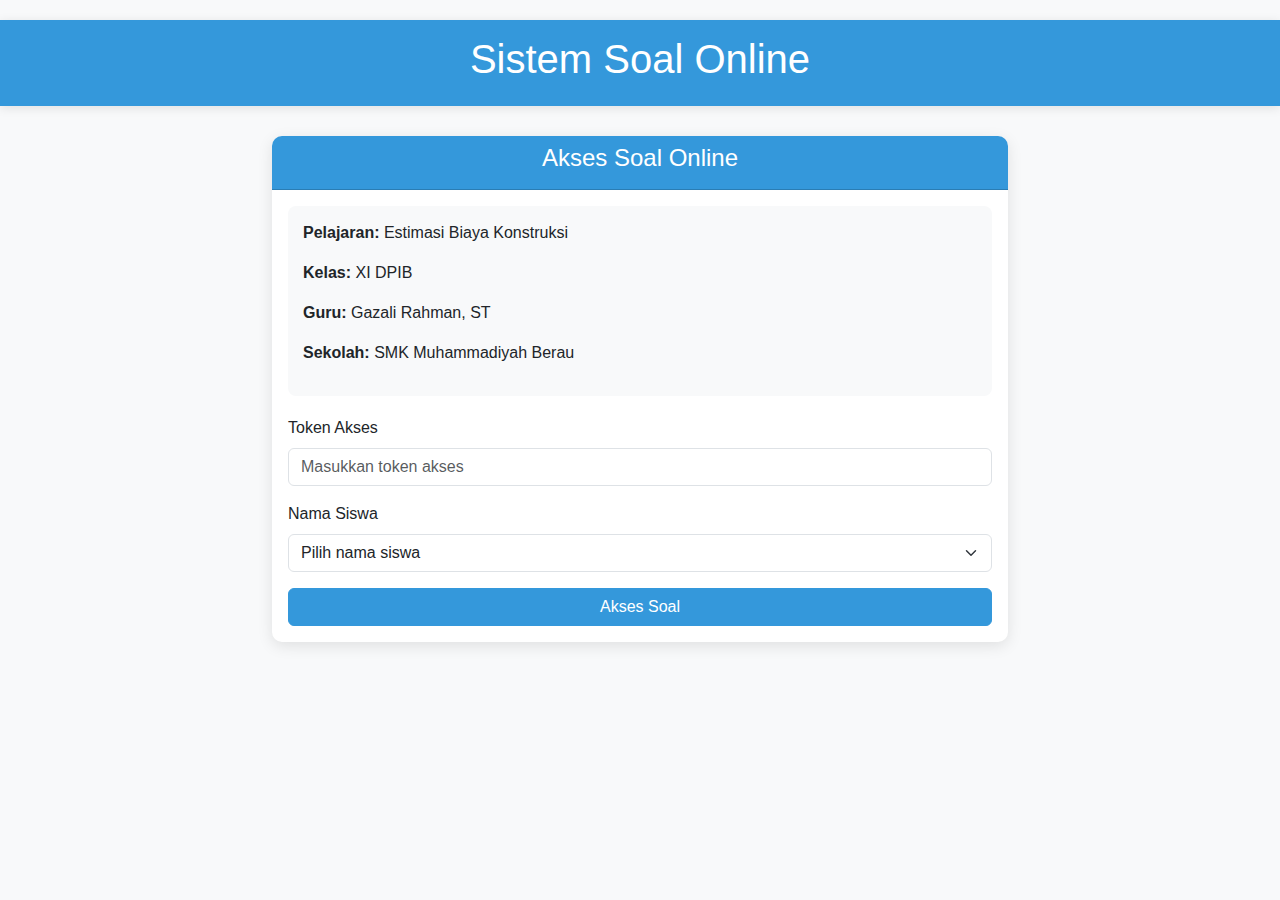
<file: index.html>
<!DOCTYPE html>
<html lang="id">
<head>
    <meta charset="UTF-8">
    <meta name="viewport" content="width=device-width, initial-scale=1.0">
    <title>Soal Online - Estimasi Biaya Konstruksi</title>
    <link href="https://cdn.jsdelivr.net/npm/bootstrap@5.3.0/dist/css/bootstrap.min.css" rel="stylesheet">
    <link rel="stylesheet" href="https://cdn.jsdelivr.net/npm/bootstrap-icons@1.10.0/font/bootstrap-icons.css">
    <style>
        :root {
            --primary-color: #3498db;
            --secondary-color: #2ecc71;
            --danger-color: #e74c3c;
            --dark-color: #2c3e50;
            --light-color: #ecf0f1;
        }
        
        body {
            font-family: 'Segoe UI', Tahoma, Geneva, Verdana, sans-serif;
            background-color: #f8f9fa;
            color: var(--dark-color);
        }
        
        .page {
            display: none;
            min-height: 100vh;
            padding: 20px 0;
        }
        
        .page.active {
            display: block;
        }
        
        .header {
            background-color: var(--primary-color);
            color: white;
            padding: 15px 0;
            margin-bottom: 30px;
            box-shadow: 0 2px 10px rgba(0, 0, 0, 0.1);
        }
        
        .card {
            border-radius: 10px;
            box-shadow: 0 4px 15px rgba(0, 0, 0, 0.1);
            margin-bottom: 20px;
            border: none;
        }
        
        .card-header {
            background-color: var(--primary-color);
            color: white;
            border-radius: 10px 10px 0 0 !important;
            font-weight: 600;
        }
        
        .btn-primary {
            background-color: var(--primary-color);
            border-color: var(--primary-color);
        }
        
        .btn-primary:hover {
            background-color: #2980b9;
            border-color: #2980b9;
        }
        
        .btn-success {
            background-color: var(--secondary-color);
            border-color: var(--secondary-color);
        }
        
        .btn-success:hover {
            background-color: #27ae60;
            border-color: #27ae60;
        }
        
        .timer {
            font-size: 1.5rem;
            font-weight: bold;
            color: var(--danger-color);
        }
        
        .question-nav {
            display: flex;
            justify-content: space-between;
            margin-top: 20px;
        }
        
        .question-numbers {
            display: flex;
            flex-wrap: wrap;
            gap: 8px;
            margin-top: 20px;
        }
        
        .question-number {
            width: 40px;
            height: 40px;
            border-radius: 50%;
            display: flex;
            align-items: center;
            justify-content: center;
            cursor: pointer;
            background-color: #e9ecef;
            border: 1px solid #ced4da;
            transition: all 0.2s;
        }
        
        .question-number:hover {
            background-color: #dee2e6;
        }
        
        .question-number.active {
            background-color: var(--primary-color);
            color: white;
            border-color: var(--primary-color);
        }
        
        .question-number.answered {
            background-color: var(--secondary-color);
            color: white;
            border-color: var(--secondary-color);
        }
        
        .progress-indicator {
            font-weight: 600;
            margin-bottom: 15px;
        }
        
        .result-card {
            text-align: center;
            padding: 30px;
        }
        
        .result-value {
            font-size: 3rem;
            font-weight: bold;
            color: var(--primary-color);
            margin: 20px 0;
        }
        
        .token-validation {
            color: var(--danger-color);
            font-size: 0.9rem;
            margin-top: 5px;
            display: none;
        }
        
        .school-info {
            background-color: #f8f9fa;
            padding: 15px;
            border-radius: 8px;
            margin-bottom: 20px;
        }
        
        .student-list {
            max-height: 200px;
            overflow-y: auto;
        }
        
        @media (max-width: 768px) {
            .question-numbers {
                justify-content: center;
            }
            
            .question-nav {
                flex-direction: column;
                gap: 10px;
            }
        }
    </style>
</head>
<body>
    <!-- Halaman Token -->
    <div id="tokenPage" class="page active">
        <div class="header">
            <div class="container">
                <h1 class="text-center">Sistem Soal Online</h1>
            </div>
        </div>
        
        <div class="container">
            <div class="row justify-content-center">
                <div class="col-md-8">
                    <div class="card">
                        <div class="card-header text-center">
                            <h4>Akses Soal Online</h4>
                        </div>
                        <div class="card-body">
                            <div class="school-info">
                                <p><strong>Pelajaran:</strong> Estimasi Biaya Konstruksi</p>
                                <p><strong>Kelas:</strong> XI DPIB</p>
                                <p><strong>Guru:</strong> Gazali Rahman, ST</p>
                                <p><strong>Sekolah:</strong> SMK Muhammadiyah Berau</p>
                            </div>
                            
                            <div class="mb-3">
                                <label for="tokenInput" class="form-label">Token Akses</label>
                                <input type="text" class="form-control" id="tokenInput" placeholder="Masukkan token akses">
                                <div id="tokenValidation" class="token-validation">Token tidak valid. Silakan coba lagi.</div>
                            </div>
                            
                            <div class="mb-3">
                                <label for="studentSelect" class="form-label">Nama Siswa</label>
                                <select class="form-select" id="studentSelect">
                                    <option value="" selected disabled>Pilih nama siswa</option>
                                    <option value="Ahmad Luthfi Zulfikar">Ahmad Luthfi Zulfikar</option>
                                    <option value="Anjanitha">Anjanitha</option>
                                    <option value="Aufa Barraq Yauqi Gunawan">Aufa Barraq Yauqi Gunawan</option>
                                    <option value="Daffa Ahmad Zaki">Daffa Ahmad Zaki</option>
                                    <option value="Dimas Setiawan">Dimas Setiawan</option>
                                    <option value="Ihsan Syariif Maulana Purwanto">Ihsan Syariif Maulana Purwanto</option>
                                    <option value="Mahmud Ahmadinejad">Mahmud Ahmadinejad</option>
                                    <option value="Muhammad Nazril Al-Maheza">Muhammad Nazril Al-Maheza</option>
                                    <option value="Muhammad Raihan Zain">Muhammad Raihan Zain</option>
                                    <option value="Nadya Ayu Putri">Nadya Ayu Putri</option>
                                    <option value="Natasya Fardela">Natasya Fardela</option>
                                    <option value="Nur Aulia">Nur Aulia</option>
                                    <option value="Riana">Riana</option>
                                    <option value="Riski Aditiya Pratama">Riski Aditiya Pratama</option>
                                    <option value="Sintiya Bella">Sintiya Bella</option>
                                </select>
                            </div>
                            
                            <div class="d-grid">
                                <button id="accessBtn" class="btn btn-primary">Akses Soal</button>
                            </div>
                        </div>
                    </div>
                </div>
            </div>
        </div>
    </div>
    
    <!-- Halaman Soal -->
    <div id="questionPage" class="page">
        <div class="header">
            <div class="container d-flex justify-content-between align-items-center">
                <div>
                    <h4>Estimasi Biaya Konstruksi - XI DPIB</h4>
                </div>
                <div class="d-flex align-items-center">
                    <div class="timer me-3">
                        <i class="bi bi-clock-fill"></i> <span id="timer">25:00</span>
                    </div>
                    <button id="submitBtn" class="btn btn-danger">Kumpulkan</button>
                </div>
            </div>
        </div>
        
        <div class="container">
            <div class="row">
                <div class="col-lg-8">
                    <div class="card">
                        <div class="card-header">
                            <div class="progress-indicator">Soal <span id="currentQuestion">1</span>/30</div>
                        </div>
                        <div class="card-body">
                            <div id="questionContainer">
                                <!-- Pertanyaan akan dimuat di sini -->
                            </div>
                            
                            <div class="question-nav">
                                <button id="prevBtn" class="btn btn-outline-primary" disabled>
                                    <i class="bi bi-arrow-left"></i> Sebelumnya
                                </button>
                                <button id="nextBtn" class="btn btn-outline-primary">
                                    Selanjutnya <i class="bi bi-arrow-right"></i>
                                </button>
                            </div>
                        </div>
                    </div>
                </div>
                
                <div class="col-lg-4">
                    <div class="card">
                        <div class="card-header">
                            Navigasi Soal
                        </div>
                        <div class="card-body">
                            <div class="question-numbers" id="questionNumbers">
                                <!-- Nomor soal akan dimuat di sini -->
                            </div>
                        </div>
                    </div>
                </div>
            </div>
        </div>
    </div>
    
    <!-- Halaman Hasil -->
    <div id="resultPage" class="page">
        <div class="header">
            <div class="container">
                <h1 class="text-center">Hasil Tes</h1>
            </div>
        </div>
        
        <div class="container">
            <div class="row justify-content-center">
                <div class="col-md-8">
                    <div class="card result-card">
                        <div class="card-body">
                            <h3>Terima Kasih</h3>
                            <p>Anda telah menyelesaikan tes Estimasi Biaya Konstruksi</p>
                            
                            <div class="result-value" id="scoreValue">0</div>
                            
                            <div class="mb-4">
                                <p><strong>Nama:</strong> <span id="studentName"></span></p>
                                <p><strong>Kelas:</strong> XI DPIB</p>
                            </div>
                            
                            <div class="d-flex justify-content-center gap-3">
                                <button id="shareBtn" class="btn btn-primary">
                                    <i class="bi bi-share"></i> Share Hasil
                                </button>
                                <button id="retryBtn" class="btn btn-success">
                                    <i class="bi bi-arrow-clockwise"></i> Ulangi Tes
                                </button>
                            </div>
                        </div>
                    </div>
                </div>
            </div>
        </div>
    </div>
    
    <script>
        // Data token valid
        const validTokens = ["EBK2023", "KONSTRUKSI", "XI2023", "DPIB123"];
        
        // Data siswa
        const students = [
            "Ahmad Luthfi Zulfikar",
            "Anjanitha",
            "Aufa Barraq Yauqi Gunawan",
            "Daffa Ahmad Zaki",
            "Dimas Setiawan",
            "Ihsan Syariif Maulana Purwanto",
            "Mahmud Ahmadinejad",
            "Muhammad Nazril Al-Maheza",
            "Muhammad Raihan Zain",
            "Nadya Ayu Putri",
            "Natasya Fardela",
            "Nur Aulia",
            "Riana",
            "Riski Aditiya Pratama",
            "Sintiya Bella"
        ];
        
        // Bank soal (40 soal)
        const questionBank = [
            {
                question: "Estimasi biaya konstruksi adalah …",
                options: [
                    "Proses perencanaan desain bangunan",
                    "Perkiraan biaya yang dibutuhkan untuk menyelesaikan suatu proyek",
                    "Pengawasan terhadap jalannya proyek",
                    "Penilaian kualitas bahan",
                    "Pelaksanaan pekerjaan di lapangan"
                ],
                correctAnswer: 1
            },
            {
                question: "Tujuan utama estimasi biaya adalah …",
                options: [
                    "Menentukan keuntungan kontraktor",
                    "Mengetahui kebutuhan biaya dan sumber daya proyek",
                    "Menentukan waktu pelaksanaan proyek",
                    "Menentukan metode pelaksanaan",
                    "Menghitung keuntungan investor"
                ],
                correctAnswer: 1
            },
            {
                question: "Dokumen penting dalam proses estimasi adalah …",
                options: [
                    "Laporan harian",
                    "Gambar kerja (shop drawing)",
                    "Daftar hadir pekerja",
                    "Surat kontrak kerja",
                    "Kuitansi pembelian bahan"
                ],
                correctAnswer: 1
            },
            {
                question: "Orang yang bertanggung jawab melakukan estimasi biaya disebut …",
                options: [
                    "Arsitek",
                    "Quantity Surveyor",
                    "Mandor",
                    "Drafter",
                    "Site Engineer"
                ],
                correctAnswer: 1
            },
            {
                question: "Estimasi biaya termasuk dalam tahap …",
                options: [
                    "Pelaksanaan",
                    "Perencanaan",
                    "Pemeliharaan",
                    "Pengawasan",
                    "Serah terima proyek"
                ],
                correctAnswer: 1
            },
            {
                question: "Estimasi pendahuluan biasanya digunakan pada …",
                options: [
                    "Tahap desain akhir",
                    "Tahap perencanaan awal",
                    "Saat pelaksanaan proyek",
                    "Setelah proyek selesai",
                    "Pada laporan keuangan"
                ],
                correctAnswer: 1
            },
            {
                question: "Estimasi detail dilakukan untuk …",
                options: [
                    "Mendapatkan harga pasti proyek",
                    "Menentukan ide desain",
                    "Mengukur kemajuan pekerjaan",
                    "Mengetahui kebutuhan alat",
                    "Menentukan waktu pelaksanaan"
                ],
                correctAnswer: 0
            },
            {
                question: "Estimasi cepat sering disebut juga …",
                options: [
                    "Detail estimate",
                    "Preliminary estimate",
                    "Budget estimate",
                    "Quantity estimate",
                    "Total estimate"
                ],
                correctAnswer: 1
            },
            {
                question: "Hasil dari proses estimasi biaya adalah …",
                options: [
                    "Rencana Anggaran Biaya (RAB)",
                    "Gambar kerja",
                    "Jadwal kerja",
                    "Laporan progres",
                    "Surat perintah kerja"
                ],
                correctAnswer: 0
            },
            {
                question: "Faktor utama yang mempengaruhi hasil estimasi adalah …",
                options: [
                    "Warna cat",
                    "Desain interior",
                    "Harga bahan dan upah tenaga kerja",
                    "Lokasi kantor",
                    "Cuaca harian"
                ],
                correctAnswer: 2
            },
            {
                question: "Volume pekerjaan dihitung berdasarkan …",
                options: [
                    "Gambar rencana",
                    "Estimasi biaya",
                    "Jumlah pekerja",
                    "Daftar bahan",
                    "Rencana kerja"
                ],
                correctAnswer: 0
            },
            {
                question: "Volume beton untuk balok dihitung dengan rumus …",
                options: [
                    "Panjang × Lebar",
                    "Panjang × Tinggi",
                    "Panjang × Lebar × Tinggi",
                    "Lebar × Tinggi",
                    "Luas × Tebal"
                ],
                correctAnswer: 2
            },
            {
                question: "Satuan volume untuk pekerjaan pasangan bata adalah …",
                options: [
                    "m²",
                    "m³",
                    "liter",
                    "kg",
                    "unit"
                ],
                correctAnswer: 1
            },
            {
                question: "Volume pekerjaan plesteran dinyatakan dalam satuan …",
                options: [
                    "m²",
                    "m³",
                    "m",
                    "liter",
                    "kg"
                ],
                correctAnswer: 0
            },
            {
                question: "Volume pekerjaan galian tanah dihitung berdasarkan …",
                options: [
                    "Luas dinding",
                    "Luas atap",
                    "Panjang × Lebar × Kedalaman",
                    "Panjang × Lebar × Tinggi bangunan",
                    "Volume pondasi"
                ],
                correctAnswer: 2
            },
            {
                question: "Analisa harga satuan pekerjaan digunakan untuk …",
                options: [
                    "Menentukan waktu kerja",
                    "Menghitung kebutuhan bahan dan upah",
                    "Mengatur jadwal proyek",
                    "Mengawasi pelaksanaan",
                    "Menentukan bentuk bangunan"
                ],
                correctAnswer: 1
            },
            {
                question: "Satuan upah tenaga kerja biasanya dinyatakan dalam …",
                options: [
                    "Rupiah per jam",
                    "Rupiah per hari",
                    "Rupiah per meter",
                    "Rupiah per proyek",
                    "Rupiah per unit"
                ],
                correctAnswer: 1
            },
            {
                question: "Dalam AHS, koefisien menunjukkan …",
                options: [
                    "Lama waktu kerja",
                    "Banyaknya bahan atau tenaga per satuan pekerjaan",
                    "Jenis bahan yang dipakai",
                    "Harga bahan per satuan",
                    "Jumlah pekerja"
                ],
                correctAnswer: 1
            },
            {
                question: "Komponen utama dalam analisa harga satuan meliputi …",
                options: [
                    "Bahan, upah, alat",
                    "Cuaca, waktu, lokasi",
                    "Desain, gambar, laporan",
                    "Nilai proyek, keuntungan, pajak",
                    "Beton, baja, cat"
                ],
                correctAnswer: 0
            },
            {
                question: "Hasil akhir dari analisa harga satuan adalah …",
                options: [
                    "Total volume",
                    "Harga satuan pekerjaan",
                    "Jumlah pekerja",
                    "Waktu pelaksanaan",
                    "Jenis alat"
                ],
                correctAnswer: 1
            },
            {
                question: "Dalam menghitung kebutuhan bahan, data utama yang diperlukan adalah …",
                options: [
                    "Nama proyek",
                    "Volume pekerjaan",
                    "Gaji mandor",
                    "Jumlah pekerja",
                    "Lama proyek"
                ],
                correctAnswer: 1
            },
            {
                question: "Harga bahan bangunan dapat diperoleh dari …",
                options: [
                    "Surat kontrak",
                    "Pasar setempat atau toko bangunan",
                    "Gambar kerja",
                    "Laporan harian",
                    "Laporan keuangan"
                ],
                correctAnswer: 1
            },
            {
                question: "Perhitungan upah harus memperhatikan …",
                options: [
                    "Jarak proyek",
                    "Jenis pekerjaan dan tingkat keahlian tenaga",
                    "Cuaca",
                    "Jenis bahan",
                    "Waktu pengiriman bahan"
                ],
                correctAnswer: 1
            },
            {
                question: "Dalam analisa pekerjaan beton, bahan utama yang dihitung adalah …",
                options: [
                    "Pasir, semen, batu pecah, air",
                    "Semen, tanah liat, cat",
                    "Batu bata, pasir, kayu",
                    "Baja, paku, kayu",
                    "Tanah, air, batu bata"
                ],
                correctAnswer: 0
            },
            {
                question: "Upah pekerjaan plesteran termasuk dalam kelompok …",
                options: [
                    "Tenaga kasar",
                    "Tukang batu",
                    "Tukang kayu",
                    "Tukang las",
                    "Tukang besi"
                ],
                correctAnswer: 1
            },
            {
                question: "RAB merupakan singkatan dari …",
                options: [
                    "Rencana Analisis Bangunan",
                    "Rencana Anggaran Biaya",
                    "Rancangan Anggaran Bangunan",
                    "Rencana Awal Bangunan",
                    "Rincian Anggaran Biaya"
                ],
                correctAnswer: 1
            },
            {
                question: "Fungsi utama RAB adalah …",
                options: [
                    "Sebagai pedoman biaya pembangunan",
                    "Sebagai laporan keuangan akhir",
                    "Sebagai daftar tenaga kerja",
                    "Sebagai pengganti gambar kerja",
                    "Sebagai laporan proyek"
                ],
                correctAnswer: 0
            },
            {
                question: "RAB disusun berdasarkan …",
                options: [
                    "Hasil survei dan volume pekerjaan",
                    "Harga jual bangunan",
                    "Gambar pelaksanaan",
                    "Waktu proyek",
                    "Gaji pegawai"
                ],
                correctAnswer: 0
            },
            {
                question: "RAB disusun oleh …",
                options: [
                    "Mandor",
                    "Quantity Surveyor atau estimator",
                    "Kepala sekolah",
                    "Drafter",
                    "Pekerja lapangan"
                ],
                correctAnswer: 1
            },
            {
                question: "Dalam tabel RAB, kolom paling kanan biasanya menunjukkan …",
                options: [
                    "Volume",
                    "Satuan",
                    "Jumlah biaya",
                    "Jenis pekerjaan",
                    "Harga satuan"
                ],
                correctAnswer: 2
            },
            {
                question: "Laporan kemajuan pekerjaan disebut …",
                options: [
                    "RAB",
                    "RAP",
                    "Progress report",
                    "Surat perintah kerja",
                    "Data harian"
                ],
                correctAnswer: 2
            },
            {
                question: "Jika terjadi perubahan harga bahan di lapangan, maka …",
                options: [
                    "Tidak perlu dicatat",
                    "Harus diperbarui dalam laporan biaya",
                    "Diabaikan",
                    "Disesuaikan dengan laporan lama",
                    "Hanya disampaikan secara lisan"
                ],
                correctAnswer: 1
            },
            {
                question: "Selisih antara biaya rencana dan biaya aktual disebut …",
                options: [
                    "Laba",
                    "Kerugian",
                    "Deviasi biaya",
                    "Surplus",
                    "Anggaran tambahan"
                ],
                correctAnswer: 2
            },
            {
                question: "Dalam proyek konstruksi, keuntungan kontraktor disebut …",
                options: [
                    "Overhead",
                    "Profit",
                    "Margin",
                    "Deviasi",
                    "Selisih"
                ],
                correctAnswer: 1
            },
            {
                question: "Biaya tidak langsung dalam proyek contohnya …",
                options: [
                    "Upah tukang",
                    "Sewa alat berat",
                    "Bahan semen",
                    "Batu bata",
                    "Besi tulangan"
                ],
                correctAnswer: 1
            },
            {
                question: "Untuk menghemat biaya proyek, estimator harus …",
                options: [
                    "Mengurangi bahan tanpa perhitungan",
                    "Menggunakan bahan sesuai kebutuhan",
                    "Mengabaikan standar mutu",
                    "Mengurangi jumlah pekerja tanpa analisa",
                    "Mempercepat proyek tanpa kontrol"
                ],
                correctAnswer: 1
            },
            {
                question: "Analisa harga satuan dapat digunakan untuk …",
                options: [
                    "Mengetahui efisiensi pekerjaan",
                    "Menghitung jumlah bahan saja",
                    "Mengatur waktu proyek",
                    "Menentukan desain bangunan",
                    "Menentukan warna cat"
                ],
                correctAnswer: 0
            },
            {
                question: "Overhead cost mencakup …",
                options: [
                    "Biaya langsung pekerjaan",
                    "Biaya administrasi dan operasional proyek",
                    "Biaya bahan utama",
                    "Biaya sewa alat",
                    "Biaya pekerja lapangan"
                ],
                correctAnswer: 1
            },
            {
                question: "RAB yang baik harus …",
                options: [
                    "Disusun berdasarkan perkiraan umum",
                    "Disusun berdasarkan data dan analisa yang akurat",
                    "Dikerjakan tanpa gambar kerja",
                    "Tidak perlu dicek ulang",
                    "Mengabaikan faktor lokasi"
                ],
                correctAnswer: 1
            },
            {
                question: "Hasil akhir dari seluruh perhitungan estimasi biaya adalah …",
                options: [
                    "Gambar rencana",
                    "Rencana Anggaran Biaya total proyek",
                    "Laporan harian",
                    "Analisa waktu",
                    "Gaji pekerja"
                ],
                correctAnswer: 1
            }
        ];
        
        // Variabel global
        let currentStudent = "";
        let currentQuestions = [];
        let currentQuestionIndex = 0;
        let userAnswers = [];
        let timerInterval;
        let timeRemaining = 25 * 60; // 25 menit dalam detik
        
        // DOM Elements
        const tokenPage = document.getElementById('tokenPage');
        const questionPage = document.getElementById('questionPage');
        const resultPage = document.getElementById('resultPage');
        const tokenInput = document.getElementById('tokenInput');
        const tokenValidation = document.getElementById('tokenValidation');
        const studentSelect = document.getElementById('studentSelect');
        const accessBtn = document.getElementById('accessBtn');
        const timer = document.getElementById('timer');
        const submitBtn = document.getElementById('submitBtn');
        const questionContainer = document.getElementById('questionContainer');
        const currentQuestionSpan = document.getElementById('currentQuestion');
        const prevBtn = document.getElementById('prevBtn');
        const nextBtn = document.getElementById('nextBtn');
        const questionNumbers = document.getElementById('questionNumbers');
        const scoreValue = document.getElementById('scoreValue');
        const studentName = document.getElementById('studentName');
        const shareBtn = document.getElementById('shareBtn');
        const retryBtn = document.getElementById('retryBtn');
        
        // Event Listeners
        accessBtn.addEventListener('click', validateToken);
        submitBtn.addEventListener('click', submitQuiz);
        prevBtn.addEventListener('click', showPreviousQuestion);
        nextBtn.addEventListener('click', showNextQuestion);
        shareBtn.addEventListener('click', shareResult);
        retryBtn.addEventListener('click', retryQuiz);
        
        // Validasi token
        function validateToken() {
            const token = tokenInput.value.trim();
            const student = studentSelect.value;
            
            if (!token) {
                tokenValidation.style.display = 'block';
                tokenValidation.textContent = 'Token harus diisi';
                return;
            }
            
            if (!student) {
                tokenValidation.style.display = 'block';
                tokenValidation.textContent = 'Pilih nama siswa terlebih dahulu';
                return;
            }
            
            if (validTokens.includes(token.toUpperCase())) {
                currentStudent = student;
                startQuiz();
            } else {
                tokenValidation.style.display = 'block';
                tokenValidation.textContent = 'Token tidak valid. Silakan coba lagi.';
            }
        }
        
        // Memulai kuis
        function startQuiz() {
            // Reset variabel
            currentQuestionIndex = 0;
            userAnswers = new Array(30).fill(-1);
            timeRemaining = 25 * 60;
            
            // Acak soal
            currentQuestions = getRandomQuestions(30);
            
            // Tampilkan halaman soal
            tokenPage.classList.remove('active');
            questionPage.classList.add('active');
            
            // Render navigasi soal
            renderQuestionNumbers();
            
            // Tampilkan soal pertama
            showQuestion(0);
            
            // Mulai timer
            startTimer();
        }
        
        // Mendapatkan soal acak
        function getRandomQuestions(count) {
            const shuffled = [...questionBank].sort(() => 0.5 - Math.random());
            return shuffled.slice(0, count);
        }
        
        // Render nomor soal
        function renderQuestionNumbers() {
            questionNumbers.innerHTML = '';
            for (let i = 0; i < 30; i++) {
                const numberDiv = document.createElement('div');
                numberDiv.className = 'question-number';
                numberDiv.textContent = i + 1;
                numberDiv.addEventListener('click', () => showQuestion(i));
                questionNumbers.appendChild(numberDiv);
            }
        }
        
        // Menampilkan soal
        function showQuestion(index) {
            currentQuestionIndex = index;
            const question = currentQuestions[index];
            
            // Update progress
            currentQuestionSpan.textContent = index + 1;
            
            // Update tombol navigasi
            prevBtn.disabled = index === 0;
            nextBtn.disabled = index === 29;
            
            // Update highlight nomor soal
            document.querySelectorAll('.question-number').forEach((el, i) => {
                el.classList.remove('active');
                if (i === index) {
                    el.classList.add('active');
                }
                if (userAnswers[i] !== -1) {
                    el.classList.add('answered');
                } else {
                    el.classList.remove('answered');
                }
            });
            
            // Render soal
            questionContainer.innerHTML = `
                <h5>${question.question}</h5>
                <div class="mt-3">
                    ${question.options.map((option, i) => `
                        <div class="form-check mb-2">
                            <input class="form-check-input" type="radio" name="answer" id="option${i}" value="${i}" ${userAnswers[index] === i ? 'checked' : ''}>
                            <label class="form-check-label" for="option${i}">
                                ${option}
                            </label>
                        </div>
                    `).join('')}
                </div>
            `;
            
            // Tambahkan event listener untuk pilihan jawaban
            document.querySelectorAll('input[name="answer"]').forEach(input => {
                input.addEventListener('change', function() {
                    userAnswers[index] = parseInt(this.value);
                    updateQuestionNumbers();
                });
            });
        }
        
        // Update status nomor soal
        function updateQuestionNumbers() {
            document.querySelectorAll('.question-number').forEach((el, i) => {
                if (userAnswers[i] !== -1) {
                    el.classList.add('answered');
                } else {
                    el.classList.remove('answered');
                }
            });
        }
        
        // Menampilkan soal sebelumnya
        function showPreviousQuestion() {
            if (currentQuestionIndex > 0) {
                showQuestion(currentQuestionIndex - 1);
            }
        }
        
        // Menampilkan soal berikutnya
        function showNextQuestion() {
            if (currentQuestionIndex < 29) {
                showQuestion(currentQuestionIndex + 1);
            }
        }
        
        // Memulai timer
        function startTimer() {
            updateTimerDisplay();
            timerInterval = setInterval(() => {
                timeRemaining--;
                updateTimerDisplay();
                
                if (timeRemaining <= 0) {
                    clearInterval(timerInterval);
                    submitQuiz();
                }
            }, 1000);
        }
        
        // Update tampilan timer
        function updateTimerDisplay() {
            const minutes = Math.floor(timeRemaining / 60);
            const seconds = timeRemaining % 60;
            timer.textContent = `${minutes.toString().padStart(2, '0')}:${seconds.toString().padStart(2, '0')}`;
            
            // Ubah warna timer jika kurang dari 5 menit
            if (timeRemaining <= 5 * 60) {
                timer.style.color = 'var(--danger-color)';
            }
        }
        
        // Submit kuis
        function submitQuiz() {
            clearInterval(timerInterval);
            
            // Hitung nilai
            let correctAnswers = 0;
            for (let i = 0; i < 30; i++) {
                if (userAnswers[i] === currentQuestions[i].correctAnswer) {
                    correctAnswers++;
                }
            }
            
            const score = Math.round((correctAnswers / 30) * 100);
            
            // Simpan hasil ke Google Sheets (melalui fungsi simulasi)
            saveResultToGoogleSheet(currentStudent, score);
            
            // Tampilkan halaman hasil
            questionPage.classList.remove('active');
            resultPage.classList.add('active');
            
            // Tampilkan hasil
            scoreValue.textContent = score;
            studentName.textContent = currentStudent;
        }

        // Ganti URL_GOOGLE_APPS_SCRIPT dengan URL web app Anda
            fetch('https://script.google.com/macros/s/AKfycbyErQPlncI4_1WgUbwW79MsevC-8ezp4w11W95M5lYTNwrbHCoYxjrMwBuUkdHQVDBo/exec', {
                method: 'POST',
                headers: {
                    'Content-Type': 'application/json'
                },
                body: JSON.stringify({
                    nama: studentName,
                    kelas: 'XI DPIB',
                    nilai: score,
                    timestamp: new Date().toISOString()
                })
            })
            .then(response => response.json())
            .then(data => {
                console.log('Success:', data);
            })
            .catch(error => {
                console.error('Error:', error);
            });
        
        
        // Share hasil
        function shareResult() {
            const score = scoreValue.textContent;
            const text = `Saya ${currentStudent} dari kelas XI DPIB telah menyelesaikan tes Estimasi Biaya Konstruksi dengan nilai ${score}.`;
            
            if (navigator.share) {
                navigator.share({
                    title: 'Hasil Tes Estimasi Biaya Konstruksi',
                    text: text
                });
            } else {
                // Fallback untuk browser yang tidak mendukung Web Share API
                const textarea = document.createElement('textarea');
                textarea.value = text;
                document.body.appendChild(textarea);
                textarea.select();
                document.execCommand('copy');
                document.body.removeChild(textarea);
                
                alert('Teks telah disalin ke clipboard. Anda bisa menempelkannya di mana saja.');
            }
        }
        
        // Ulangi tes
        function retryQuiz() {
            resultPage.classList.remove('active');
            tokenPage.classList.add('active');
            
            // Reset form
            tokenInput.value = '';
            studentSelect.value = '';
            tokenValidation.style.display = 'none';
        }
    </script>
</body>

</html>
</file>
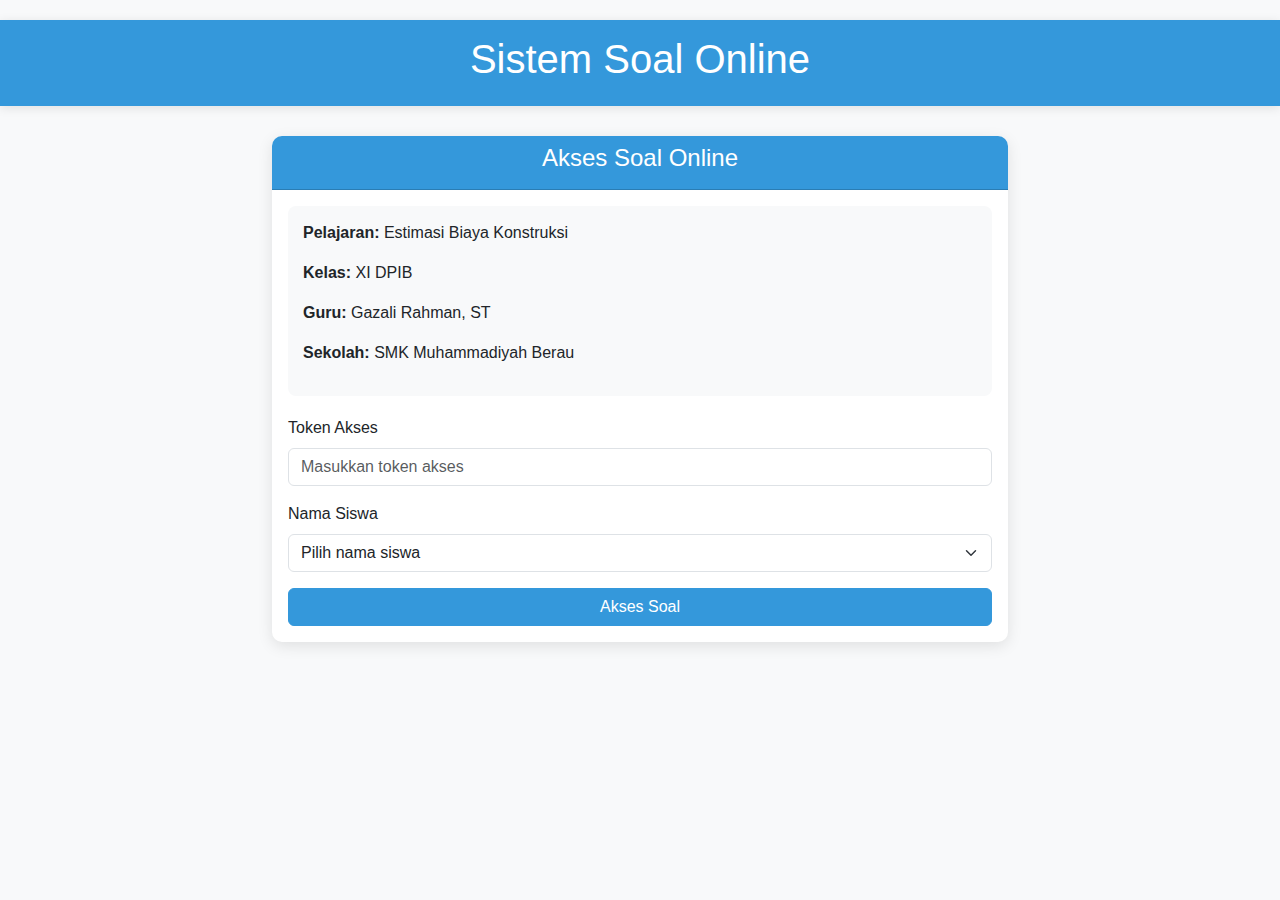
<file: SA_EBK.html>
<!DOCTYPE html>
<html lang="id">
<head>
    <meta charset="UTF-8">
    <meta name="viewport" content="width=device-width, initial-scale=1.0">
    <title>Soal Online - Estimasi Biaya Konstruksi</title>
    <link href="https://cdn.jsdelivr.net/npm/bootstrap@5.3.0/dist/css/bootstrap.min.css" rel="stylesheet">
    <link rel="stylesheet" href="https://cdn.jsdelivr.net/npm/bootstrap-icons@1.10.0/font/bootstrap-icons.css">
    <style>
        :root {
            --primary-color: #3498db;
            --secondary-color: #2ecc71;
            --danger-color: #e74c3c;
            --dark-color: #2c3e50;
            --light-color: #ecf0f1;
        }
        
        body {
            font-family: 'Segoe UI', Tahoma, Geneva, Verdana, sans-serif;
            background-color: #f8f9fa;
            color: var(--dark-color);
        }
        
        .page {
            display: none;
            min-height: 100vh;
            padding: 20px 0;
        }
        
        .page.active {
            display: block;
        }
        
        .header {
            background-color: var(--primary-color);
            color: white;
            padding: 15px 0;
            margin-bottom: 30px;
            box-shadow: 0 2px 10px rgba(0, 0, 0, 0.1);
        }
        
        .card {
            border-radius: 10px;
            box-shadow: 0 4px 15px rgba(0, 0, 0, 0.1);
            margin-bottom: 20px;
            border: none;
        }
        
        .card-header {
            background-color: var(--primary-color);
            color: white;
            border-radius: 10px 10px 0 0 !important;
            font-weight: 600;
        }
        
        .btn-primary {
            background-color: var(--primary-color);
            border-color: var(--primary-color);
        }
        
        .btn-primary:hover {
            background-color: #2980b9;
            border-color: #2980b9;
        }
        
        .btn-success {
            background-color: var(--secondary-color);
            border-color: var(--secondary-color);
        }
        
        .btn-success:hover {
            background-color: #27ae60;
            border-color: #27ae60;
        }
        
        .timer {
            font-size: 1.5rem;
            font-weight: bold;
            color: var(--danger-color);
        }
        
        .question-nav {
            display: flex;
            justify-content: space-between;
            margin-top: 20px;
        }
        
        .question-numbers {
            display: flex;
            flex-wrap: wrap;
            gap: 8px;
            margin-top: 20px;
        }
        
        .question-number {
            width: 40px;
            height: 40px;
            border-radius: 50%;
            display: flex;
            align-items: center;
            justify-content: center;
            cursor: pointer;
            background-color: #e9ecef;
            border: 1px solid #ced4da;
            transition: all 0.2s;
        }
        
        .question-number:hover {
            background-color: #dee2e6;
        }
        
        .question-number.active {
            background-color: var(--primary-color);
            color: white;
            border-color: var(--primary-color);
        }
        
        .question-number.answered {
            background-color: var(--secondary-color);
            color: white;
            border-color: var(--secondary-color);
        }
        
        .progress-indicator {
            font-weight: 600;
            margin-bottom: 15px;
        }
        
        .result-card {
            text-align: center;
            padding: 30px;
        }
        
        .result-value {
            font-size: 3rem;
            font-weight: bold;
            color: var(--primary-color);
            margin: 20px 0;
        }
        
        .token-validation {
            color: var(--danger-color);
            font-size: 0.9rem;
            margin-top: 5px;
            display: none;
        }
        
        .school-info {
            background-color: #f8f9fa;
            padding: 15px;
            border-radius: 8px;
            margin-bottom: 20px;
        }
        
        .student-list {
            max-height: 200px;
            overflow-y: auto;
        }
        
        @media (max-width: 768px) {
            .question-numbers {
                justify-content: center;
            }
            
            .question-nav {
                flex-direction: column;
                gap: 10px;
            }
        }
    </style>
</head>
<body>
    <!-- Halaman Token -->
    <div id="tokenPage" class="page active">
        <div class="header">
            <div class="container">
                <h1 class="text-center">Sistem Soal Online</h1>
            </div>
        </div>
        
        <div class="container">
            <div class="row justify-content-center">
                <div class="col-md-8">
                    <div class="card">
                        <div class="card-header text-center">
                            <h4>Akses Soal Online</h4>
                        </div>
                        <div class="card-body">
                            <div class="school-info">
                                <p><strong>Pelajaran:</strong> Estimasi Biaya Konstruksi</p>
                                <p><strong>Kelas:</strong> XI DPIB</p>
                                <p><strong>Guru:</strong> Gazali Rahman, ST</p>
                                <p><strong>Sekolah:</strong> SMK Muhammadiyah Berau</p>
                            </div>
                            
                            <div class="mb-3">
                                <label for="tokenInput" class="form-label">Token Akses</label>
                                <input type="text" class="form-control" id="tokenInput" placeholder="Masukkan token akses">
                                <div id="tokenValidation" class="token-validation">Token tidak valid. Silakan coba lagi.</div>
                            </div>
                            
                            <div class="mb-3">
                                <label for="studentSelect" class="form-label">Nama Siswa</label>
                                <select class="form-select" id="studentSelect">
                                    <option value="" selected disabled>Pilih nama siswa</option>
                                    <option value="Ahmad Luthfi Zulfikar">Ahmad Luthfi Zulfikar</option>
                                    <option value="Anjanitha">Anjanitha</option>
                                    <option value="Aufa Barraq Yauqi Gunawan">Aufa Barraq Yauqi Gunawan</option>
                                    <option value="Daffa Ahmad Zaki">Daffa Ahmad Zaki</option>
                                    <option value="Dimas Setiawan">Dimas Setiawan</option>
                                    <option value="Ihsan Syariif Maulana Purwanto">Ihsan Syariif Maulana Purwanto</option>
                                    <option value="Mahmud Ahmadinejad">Mahmud Ahmadinejad</option>
                                    <option value="Muhammad Nazril Al-Maheza">Muhammad Nazril Al-Maheza</option>
                                    <option value="Muhammad Raihan Zain">Muhammad Raihan Zain</option>
                                    <option value="Nadya Ayu Putri">Nadya Ayu Putri</option>
                                    <option value="Natasya Fardela">Natasya Fardela</option>
                                    <option value="Nur Aulia">Nur Aulia</option>
                                    <option value="Riana">Riana</option>
                                    <option value="Riski Aditiya Pratama">Riski Aditiya Pratama</option>
                                    <option value="Sintiya Bella">Sintiya Bella</option>
                                </select>
                            </div>
                            
                            <div class="d-grid">
                                <button id="accessBtn" class="btn btn-primary">Akses Soal</button>
                            </div>
                        </div>
                    </div>
                </div>
            </div>
        </div>
    </div>
    
    <!-- Halaman Soal -->
    <div id="questionPage" class="page">
        <div class="header">
            <div class="container d-flex justify-content-between align-items-center">
                <div>
                    <h4>Estimasi Biaya Konstruksi - XI DPIB</h4>
                </div>
                <div class="d-flex align-items-center">
                    <div class="timer me-3">
                        <i class="bi bi-clock-fill"></i> <span id="timer">25:00</span>
                    </div>
                    <button id="submitBtn" class="btn btn-danger">Kumpulkan</button>
                </div>
            </div>
        </div>
        
        <div class="container">
            <div class="row">
                <div class="col-lg-8">
                    <div class="card">
                        <div class="card-header">
                            <div class="progress-indicator">Soal <span id="currentQuestion">1</span>/30</div>
                        </div>
                        <div class="card-body">
                            <div id="questionContainer">
                                <!-- Pertanyaan akan dimuat di sini -->
                            </div>
                            
                            <div class="question-nav">
                                <button id="prevBtn" class="btn btn-outline-primary" disabled>
                                    <i class="bi bi-arrow-left"></i> Sebelumnya
                                </button>
                                <button id="nextBtn" class="btn btn-outline-primary">
                                    Selanjutnya <i class="bi bi-arrow-right"></i>
                                </button>
                            </div>
                        </div>
                    </div>
                </div>
                
                <div class="col-lg-4">
                    <div class="card">
                        <div class="card-header">
                            Navigasi Soal
                        </div>
                        <div class="card-body">
                            <div class="question-numbers" id="questionNumbers">
                                <!-- Nomor soal akan dimuat di sini -->
                            </div>
                        </div>
                    </div>
                </div>
            </div>
        </div>
    </div>
    
    <!-- Halaman Hasil -->
    <div id="resultPage" class="page">
        <div class="header">
            <div class="container">
                <h1 class="text-center">Hasil Tes</h1>
            </div>
        </div>
        
        <div class="container">
            <div class="row justify-content-center">
                <div class="col-md-8">
                    <div class="card result-card">
                        <div class="card-body">
                            <h3>Terima Kasih</h3>
                            <p>Anda telah menyelesaikan tes Estimasi Biaya Konstruksi</p>
                            
                            <div class="result-value" id="scoreValue">0</div>
                            
                            <div class="mb-4">
                                <p><strong>Nama:</strong> <span id="studentName"></span></p>
                                <p><strong>Kelas:</strong> XI DPIB</p>
                            </div>
                            
                            <div class="d-flex justify-content-center gap-3">
                                <button id="shareBtn" class="btn btn-primary">
                                    <i class="bi bi-share"></i> Share Hasil
                                </button>
                                <button id="retryBtn" class="btn btn-success">
                                    <i class="bi bi-arrow-clockwise"></i> Ulangi Tes
                                </button>
                            </div>
                        </div>
                    </div>
                </div>
            </div>
        </div>
    </div>
    
    <script>
        // Data token valid
        const validTokens = ["EBK2023", "KONSTRUKSI", "XI2023", "DPIB123"];
        
        // Data siswa
        const students = [
            "Ahmad Luthfi Zulfikar",
            "Anjanitha",
            "Aufa Barraq Yauqi Gunawan",
            "Daffa Ahmad Zaki",
            "Dimas Setiawan",
            "Ihsan Syariif Maulana Purwanto",
            "Mahmud Ahmadinejad",
            "Muhammad Nazril Al-Maheza",
            "Muhammad Raihan Zain",
            "Nadya Ayu Putri",
            "Natasya Fardela",
            "Nur Aulia",
            "Riana",
            "Riski Aditiya Pratama",
            "Sintiya Bella"
        ];
        
        // Bank soal (40 soal)
        const questionBank = [
            {
                question: "Estimasi biaya konstruksi adalah …",
                options: [
                    "Proses perencanaan desain bangunan",
                    "Perkiraan biaya yang dibutuhkan untuk menyelesaikan suatu proyek",
                    "Pengawasan terhadap jalannya proyek",
                    "Penilaian kualitas bahan",
                    "Pelaksanaan pekerjaan di lapangan"
                ],
                correctAnswer: 1
            },
            {
                question: "Tujuan utama estimasi biaya adalah …",
                options: [
                    "Menentukan keuntungan kontraktor",
                    "Mengetahui kebutuhan biaya dan sumber daya proyek",
                    "Menentukan waktu pelaksanaan proyek",
                    "Menentukan metode pelaksanaan",
                    "Menghitung keuntungan investor"
                ],
                correctAnswer: 1
            },
            {
                question: "Dokumen penting dalam proses estimasi adalah …",
                options: [
                    "Laporan harian",
                    "Gambar kerja (shop drawing)",
                    "Daftar hadir pekerja",
                    "Surat kontrak kerja",
                    "Kuitansi pembelian bahan"
                ],
                correctAnswer: 1
            },
            {
                question: "Orang yang bertanggung jawab melakukan estimasi biaya disebut …",
                options: [
                    "Arsitek",
                    "Quantity Surveyor",
                    "Mandor",
                    "Drafter",
                    "Site Engineer"
                ],
                correctAnswer: 1
            },
            {
                question: "Estimasi biaya termasuk dalam tahap …",
                options: [
                    "Pelaksanaan",
                    "Perencanaan",
                    "Pemeliharaan",
                    "Pengawasan",
                    "Serah terima proyek"
                ],
                correctAnswer: 1
            },
            {
                question: "Estimasi pendahuluan biasanya digunakan pada …",
                options: [
                    "Tahap desain akhir",
                    "Tahap perencanaan awal",
                    "Saat pelaksanaan proyek",
                    "Setelah proyek selesai",
                    "Pada laporan keuangan"
                ],
                correctAnswer: 1
            },
            {
                question: "Estimasi detail dilakukan untuk …",
                options: [
                    "Mendapatkan harga pasti proyek",
                    "Menentukan ide desain",
                    "Mengukur kemajuan pekerjaan",
                    "Mengetahui kebutuhan alat",
                    "Menentukan waktu pelaksanaan"
                ],
                correctAnswer: 0
            },
            {
                question: "Estimasi cepat sering disebut juga …",
                options: [
                    "Detail estimate",
                    "Preliminary estimate",
                    "Budget estimate",
                    "Quantity estimate",
                    "Total estimate"
                ],
                correctAnswer: 1
            },
            {
                question: "Hasil dari proses estimasi biaya adalah …",
                options: [
                    "Rencana Anggaran Biaya (RAB)",
                    "Gambar kerja",
                    "Jadwal kerja",
                    "Laporan progres",
                    "Surat perintah kerja"
                ],
                correctAnswer: 0
            },
            {
                question: "Faktor utama yang mempengaruhi hasil estimasi adalah …",
                options: [
                    "Warna cat",
                    "Desain interior",
                    "Harga bahan dan upah tenaga kerja",
                    "Lokasi kantor",
                    "Cuaca harian"
                ],
                correctAnswer: 2
            },
            {
                question: "Volume pekerjaan dihitung berdasarkan …",
                options: [
                    "Gambar rencana",
                    "Estimasi biaya",
                    "Jumlah pekerja",
                    "Daftar bahan",
                    "Rencana kerja"
                ],
                correctAnswer: 0
            },
            {
                question: "Volume beton untuk balok dihitung dengan rumus …",
                options: [
                    "Panjang × Lebar",
                    "Panjang × Tinggi",
                    "Panjang × Lebar × Tinggi",
                    "Lebar × Tinggi",
                    "Luas × Tebal"
                ],
                correctAnswer: 2
            },
            {
                question: "Satuan volume untuk pekerjaan pasangan bata adalah …",
                options: [
                    "m²",
                    "m³",
                    "liter",
                    "kg",
                    "unit"
                ],
                correctAnswer: 1
            },
            {
                question: "Volume pekerjaan plesteran dinyatakan dalam satuan …",
                options: [
                    "m²",
                    "m³",
                    "m",
                    "liter",
                    "kg"
                ],
                correctAnswer: 0
            },
            {
                question: "Volume pekerjaan galian tanah dihitung berdasarkan …",
                options: [
                    "Luas dinding",
                    "Luas atap",
                    "Panjang × Lebar × Kedalaman",
                    "Panjang × Lebar × Tinggi bangunan",
                    "Volume pondasi"
                ],
                correctAnswer: 2
            },
            {
                question: "Analisa harga satuan pekerjaan digunakan untuk …",
                options: [
                    "Menentukan waktu kerja",
                    "Menghitung kebutuhan bahan dan upah",
                    "Mengatur jadwal proyek",
                    "Mengawasi pelaksanaan",
                    "Menentukan bentuk bangunan"
                ],
                correctAnswer: 1
            },
            {
                question: "Satuan upah tenaga kerja biasanya dinyatakan dalam …",
                options: [
                    "Rupiah per jam",
                    "Rupiah per hari",
                    "Rupiah per meter",
                    "Rupiah per proyek",
                    "Rupiah per unit"
                ],
                correctAnswer: 1
            },
            {
                question: "Dalam AHS, koefisien menunjukkan …",
                options: [
                    "Lama waktu kerja",
                    "Banyaknya bahan atau tenaga per satuan pekerjaan",
                    "Jenis bahan yang dipakai",
                    "Harga bahan per satuan",
                    "Jumlah pekerja"
                ],
                correctAnswer: 1
            },
            {
                question: "Komponen utama dalam analisa harga satuan meliputi …",
                options: [
                    "Bahan, upah, alat",
                    "Cuaca, waktu, lokasi",
                    "Desain, gambar, laporan",
                    "Nilai proyek, keuntungan, pajak",
                    "Beton, baja, cat"
                ],
                correctAnswer: 0
            },
            {
                question: "Hasil akhir dari analisa harga satuan adalah …",
                options: [
                    "Total volume",
                    "Harga satuan pekerjaan",
                    "Jumlah pekerja",
                    "Waktu pelaksanaan",
                    "Jenis alat"
                ],
                correctAnswer: 1
            },
            {
                question: "Dalam menghitung kebutuhan bahan, data utama yang diperlukan adalah …",
                options: [
                    "Nama proyek",
                    "Volume pekerjaan",
                    "Gaji mandor",
                    "Jumlah pekerja",
                    "Lama proyek"
                ],
                correctAnswer: 1
            },
            {
                question: "Harga bahan bangunan dapat diperoleh dari …",
                options: [
                    "Surat kontrak",
                    "Pasar setempat atau toko bangunan",
                    "Gambar kerja",
                    "Laporan harian",
                    "Laporan keuangan"
                ],
                correctAnswer: 1
            },
            {
                question: "Perhitungan upah harus memperhatikan …",
                options: [
                    "Jarak proyek",
                    "Jenis pekerjaan dan tingkat keahlian tenaga",
                    "Cuaca",
                    "Jenis bahan",
                    "Waktu pengiriman bahan"
                ],
                correctAnswer: 1
            },
            {
                question: "Dalam analisa pekerjaan beton, bahan utama yang dihitung adalah …",
                options: [
                    "Pasir, semen, batu pecah, air",
                    "Semen, tanah liat, cat",
                    "Batu bata, pasir, kayu",
                    "Baja, paku, kayu",
                    "Tanah, air, batu bata"
                ],
                correctAnswer: 0
            },
            {
                question: "Upah pekerjaan plesteran termasuk dalam kelompok …",
                options: [
                    "Tenaga kasar",
                    "Tukang batu",
                    "Tukang kayu",
                    "Tukang las",
                    "Tukang besi"
                ],
                correctAnswer: 1
            },
            {
                question: "RAB merupakan singkatan dari …",
                options: [
                    "Rencana Analisis Bangunan",
                    "Rencana Anggaran Biaya",
                    "Rancangan Anggaran Bangunan",
                    "Rencana Awal Bangunan",
                    "Rincian Anggaran Biaya"
                ],
                correctAnswer: 1
            },
            {
                question: "Fungsi utama RAB adalah …",
                options: [
                    "Sebagai pedoman biaya pembangunan",
                    "Sebagai laporan keuangan akhir",
                    "Sebagai daftar tenaga kerja",
                    "Sebagai pengganti gambar kerja",
                    "Sebagai laporan proyek"
                ],
                correctAnswer: 0
            },
            {
                question: "RAB disusun berdasarkan …",
                options: [
                    "Hasil survei dan volume pekerjaan",
                    "Harga jual bangunan",
                    "Gambar pelaksanaan",
                    "Waktu proyek",
                    "Gaji pegawai"
                ],
                correctAnswer: 0
            },
            {
                question: "RAB disusun oleh …",
                options: [
                    "Mandor",
                    "Quantity Surveyor atau estimator",
                    "Kepala sekolah",
                    "Drafter",
                    "Pekerja lapangan"
                ],
                correctAnswer: 1
            },
            {
                question: "Dalam tabel RAB, kolom paling kanan biasanya menunjukkan …",
                options: [
                    "Volume",
                    "Satuan",
                    "Jumlah biaya",
                    "Jenis pekerjaan",
                    "Harga satuan"
                ],
                correctAnswer: 2
            },
            {
                question: "Laporan kemajuan pekerjaan disebut …",
                options: [
                    "RAB",
                    "RAP",
                    "Progress report",
                    "Surat perintah kerja",
                    "Data harian"
                ],
                correctAnswer: 2
            },
            {
                question: "Jika terjadi perubahan harga bahan di lapangan, maka …",
                options: [
                    "Tidak perlu dicatat",
                    "Harus diperbarui dalam laporan biaya",
                    "Diabaikan",
                    "Disesuaikan dengan laporan lama",
                    "Hanya disampaikan secara lisan"
                ],
                correctAnswer: 1
            },
            {
                question: "Selisih antara biaya rencana dan biaya aktual disebut …",
                options: [
                    "Laba",
                    "Kerugian",
                    "Deviasi biaya",
                    "Surplus",
                    "Anggaran tambahan"
                ],
                correctAnswer: 2
            },
            {
                question: "Dalam proyek konstruksi, keuntungan kontraktor disebut …",
                options: [
                    "Overhead",
                    "Profit",
                    "Margin",
                    "Deviasi",
                    "Selisih"
                ],
                correctAnswer: 1
            },
            {
                question: "Biaya tidak langsung dalam proyek contohnya …",
                options: [
                    "Upah tukang",
                    "Sewa alat berat",
                    "Bahan semen",
                    "Batu bata",
                    "Besi tulangan"
                ],
                correctAnswer: 1
            },
            {
                question: "Untuk menghemat biaya proyek, estimator harus …",
                options: [
                    "Mengurangi bahan tanpa perhitungan",
                    "Menggunakan bahan sesuai kebutuhan",
                    "Mengabaikan standar mutu",
                    "Mengurangi jumlah pekerja tanpa analisa",
                    "Mempercepat proyek tanpa kontrol"
                ],
                correctAnswer: 1
            },
            {
                question: "Analisa harga satuan dapat digunakan untuk …",
                options: [
                    "Mengetahui efisiensi pekerjaan",
                    "Menghitung jumlah bahan saja",
                    "Mengatur waktu proyek",
                    "Menentukan desain bangunan",
                    "Menentukan warna cat"
                ],
                correctAnswer: 0
            },
            {
                question: "Overhead cost mencakup …",
                options: [
                    "Biaya langsung pekerjaan",
                    "Biaya administrasi dan operasional proyek",
                    "Biaya bahan utama",
                    "Biaya sewa alat",
                    "Biaya pekerja lapangan"
                ],
                correctAnswer: 1
            },
            {
                question: "RAB yang baik harus …",
                options: [
                    "Disusun berdasarkan perkiraan umum",
                    "Disusun berdasarkan data dan analisa yang akurat",
                    "Dikerjakan tanpa gambar kerja",
                    "Tidak perlu dicek ulang",
                    "Mengabaikan faktor lokasi"
                ],
                correctAnswer: 1
            },
            {
                question: "Hasil akhir dari seluruh perhitungan estimasi biaya adalah …",
                options: [
                    "Gambar rencana",
                    "Rencana Anggaran Biaya total proyek",
                    "Laporan harian",
                    "Analisa waktu",
                    "Gaji pekerja"
                ],
                correctAnswer: 1
            }
        ];
        
        // Variabel global
        let currentStudent = "";
        let currentQuestions = [];
        let currentQuestionIndex = 0;
        let userAnswers = [];
        let timerInterval;
        let timeRemaining = 25 * 60; // 25 menit dalam detik
        
        // DOM Elements
        const tokenPage = document.getElementById('tokenPage');
        const questionPage = document.getElementById('questionPage');
        const resultPage = document.getElementById('resultPage');
        const tokenInput = document.getElementById('tokenInput');
        const tokenValidation = document.getElementById('tokenValidation');
        const studentSelect = document.getElementById('studentSelect');
        const accessBtn = document.getElementById('accessBtn');
        const timer = document.getElementById('timer');
        const submitBtn = document.getElementById('submitBtn');
        const questionContainer = document.getElementById('questionContainer');
        const currentQuestionSpan = document.getElementById('currentQuestion');
        const prevBtn = document.getElementById('prevBtn');
        const nextBtn = document.getElementById('nextBtn');
        const questionNumbers = document.getElementById('questionNumbers');
        const scoreValue = document.getElementById('scoreValue');
        const studentName = document.getElementById('studentName');
        const shareBtn = document.getElementById('shareBtn');
        const retryBtn = document.getElementById('retryBtn');
        
        // Event Listeners
        accessBtn.addEventListener('click', validateToken);
        submitBtn.addEventListener('click', submitQuiz);
        prevBtn.addEventListener('click', showPreviousQuestion);
        nextBtn.addEventListener('click', showNextQuestion);
        shareBtn.addEventListener('click', shareResult);
        retryBtn.addEventListener('click', retryQuiz);
        
        // Validasi token
        function validateToken() {
            const token = tokenInput.value.trim();
            const student = studentSelect.value;
            
            if (!token) {
                tokenValidation.style.display = 'block';
                tokenValidation.textContent = 'Token harus diisi';
                return;
            }
            
            if (!student) {
                tokenValidation.style.display = 'block';
                tokenValidation.textContent = 'Pilih nama siswa terlebih dahulu';
                return;
            }
            
            if (validTokens.includes(token.toUpperCase())) {
                currentStudent = student;
                startQuiz();
            } else {
                tokenValidation.style.display = 'block';
                tokenValidation.textContent = 'Token tidak valid. Silakan coba lagi.';
            }
        }
        
        // Memulai kuis
        function startQuiz() {
            // Reset variabel
            currentQuestionIndex = 0;
            userAnswers = new Array(30).fill(-1);
            timeRemaining = 25 * 60;
            
            // Acak soal
            currentQuestions = getRandomQuestions(30);
            
            // Tampilkan halaman soal
            tokenPage.classList.remove('active');
            questionPage.classList.add('active');
            
            // Render navigasi soal
            renderQuestionNumbers();
            
            // Tampilkan soal pertama
            showQuestion(0);
            
            // Mulai timer
            startTimer();
        }
        
        // Mendapatkan soal acak
        function getRandomQuestions(count) {
            const shuffled = [...questionBank].sort(() => 0.5 - Math.random());
            return shuffled.slice(0, count);
        }
        
        // Render nomor soal
        function renderQuestionNumbers() {
            questionNumbers.innerHTML = '';
            for (let i = 0; i < 30; i++) {
                const numberDiv = document.createElement('div');
                numberDiv.className = 'question-number';
                numberDiv.textContent = i + 1;
                numberDiv.addEventListener('click', () => showQuestion(i));
                questionNumbers.appendChild(numberDiv);
            }
        }
        
        // Menampilkan soal
        function showQuestion(index) {
            currentQuestionIndex = index;
            const question = currentQuestions[index];
            
            // Update progress
            currentQuestionSpan.textContent = index + 1;
            
            // Update tombol navigasi
            prevBtn.disabled = index === 0;
            nextBtn.disabled = index === 29;
            
            // Update highlight nomor soal
            document.querySelectorAll('.question-number').forEach((el, i) => {
                el.classList.remove('active');
                if (i === index) {
                    el.classList.add('active');
                }
                if (userAnswers[i] !== -1) {
                    el.classList.add('answered');
                } else {
                    el.classList.remove('answered');
                }
            });
            
            // Render soal
            questionContainer.innerHTML = `
                <h5>${question.question}</h5>
                <div class="mt-3">
                    ${question.options.map((option, i) => `
                        <div class="form-check mb-2">
                            <input class="form-check-input" type="radio" name="answer" id="option${i}" value="${i}" ${userAnswers[index] === i ? 'checked' : ''}>
                            <label class="form-check-label" for="option${i}">
                                ${option}
                            </label>
                        </div>
                    `).join('')}
                </div>
            `;
            
            // Tambahkan event listener untuk pilihan jawaban
            document.querySelectorAll('input[name="answer"]').forEach(input => {
                input.addEventListener('change', function() {
                    userAnswers[index] = parseInt(this.value);
                    updateQuestionNumbers();
                });
            });
        }
        
        // Update status nomor soal
        function updateQuestionNumbers() {
            document.querySelectorAll('.question-number').forEach((el, i) => {
                if (userAnswers[i] !== -1) {
                    el.classList.add('answered');
                } else {
                    el.classList.remove('answered');
                }
            });
        }
        
        // Menampilkan soal sebelumnya
        function showPreviousQuestion() {
            if (currentQuestionIndex > 0) {
                showQuestion(currentQuestionIndex - 1);
            }
        }
        
        // Menampilkan soal berikutnya
        function showNextQuestion() {
            if (currentQuestionIndex < 29) {
                showQuestion(currentQuestionIndex + 1);
            }
        }
        
        // Memulai timer
        function startTimer() {
            updateTimerDisplay();
            timerInterval = setInterval(() => {
                timeRemaining--;
                updateTimerDisplay();
                
                if (timeRemaining <= 0) {
                    clearInterval(timerInterval);
                    submitQuiz();
                }
            }, 1000);
        }
        
        // Update tampilan timer
        function updateTimerDisplay() {
            const minutes = Math.floor(timeRemaining / 60);
            const seconds = timeRemaining % 60;
            timer.textContent = `${minutes.toString().padStart(2, '0')}:${seconds.toString().padStart(2, '0')}`;
            
            // Ubah warna timer jika kurang dari 5 menit
            if (timeRemaining <= 5 * 60) {
                timer.style.color = 'var(--danger-color)';
            }
        }
        
        // Submit kuis
        function submitQuiz() {
            clearInterval(timerInterval);
            
            // Hitung nilai
            let correctAnswers = 0;
            for (let i = 0; i < 30; i++) {
                if (userAnswers[i] === currentQuestions[i].correctAnswer) {
                    correctAnswers++;
                }
            }
            
            const score = Math.round((correctAnswers / 30) * 100);
            
            // Simpan hasil ke Google Sheets (melalui fungsi simulasi)
            saveResultToGoogleSheet(currentStudent, score);
            
            // Tampilkan halaman hasil
            questionPage.classList.remove('active');
            resultPage.classList.add('active');
            
            // Tampilkan hasil
            scoreValue.textContent = score;
            studentName.textContent = currentStudent;
        }
        
        // Simpan hasil ke Google Sheets (simulasi)
        function saveResultToGoogleSheet(studentName, score) {
            // Di sini seharusnya ada kode untuk mengirim data ke Google Apps Script
            // Untuk keperluan demo, kita hanya akan menampilkan di console
            console.log(`Menyimpan hasil: ${studentName} - ${score}`);
            
            // Contoh implementasi dengan fetch:
            /*
            fetch('https://script.google.com/macros/s/AKfycbyErQPlncI4_1WgUbwW79MsevC-8ezp4w11W95M5lYTNwrbHCoYxjrMwBuUkdHQVDBo/exec', {
                method: 'POST',
                body: JSON.stringify({
                    name: studentName,
                    score: score,
                    class: 'XI DPIB',
                    date: new Date().toISOString()
                })
            })
            .then(response => response.json())
            .then(data => console.log('Success:', data))
            .catch(error => console.error('Error:', error));
            */
        }
        
        // Share hasil
        function shareResult() {
            const score = scoreValue.textContent;
            const text = `Saya ${currentStudent} dari kelas XI DPIB telah menyelesaikan tes Estimasi Biaya Konstruksi dengan nilai ${score}.`;
            
            if (navigator.share) {
                navigator.share({
                    title: 'Hasil Tes Estimasi Biaya Konstruksi',
                    text: text
                });
            } else {
                // Fallback untuk browser yang tidak mendukung Web Share API
                const textarea = document.createElement('textarea');
                textarea.value = text;
                document.body.appendChild(textarea);
                textarea.select();
                document.execCommand('copy');
                document.body.removeChild(textarea);
                
                alert('Teks telah disalin ke clipboard. Anda bisa menempelkannya di mana saja.');
            }
        }
        
        // Ulangi tes
        function retryQuiz() {
            resultPage.classList.remove('active');
            tokenPage.classList.add('active');
            
            // Reset form
            tokenInput.value = '';
            studentSelect.value = '';
            tokenValidation.style.display = 'none';
        }
    </script>
</body>
</html>
</file>
